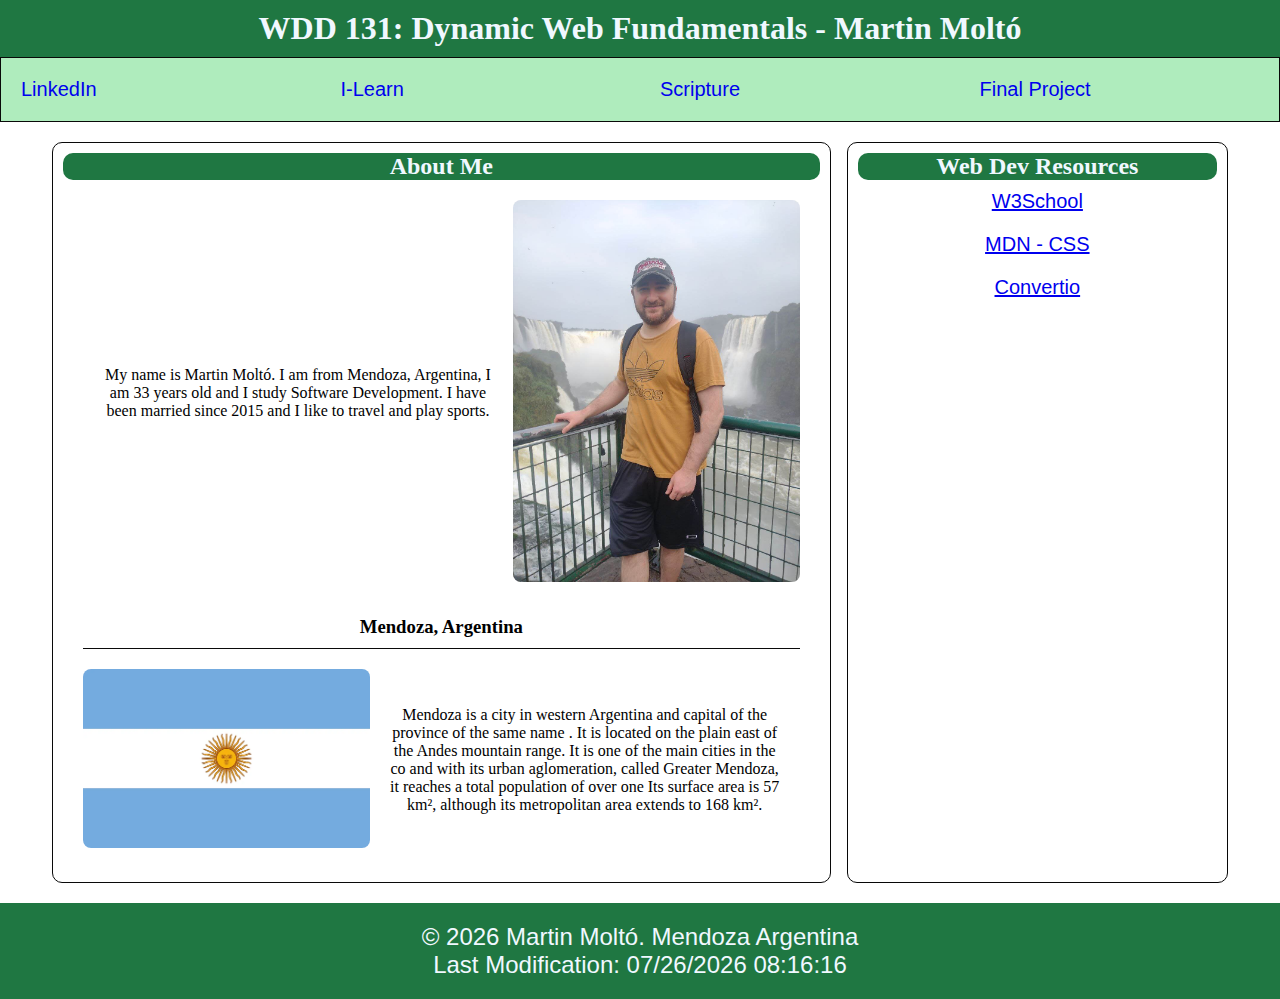
<file: index.html>
<!DOCTYPE html>
<html lang="en">
<head>
    <meta charset="UTF-8">
    <meta name="viewport" content="width=device-width, initial-scale=1.0">
    <title>WDD 131 Dynamic Web Fundamentals - Martin Moltó</title>
    <meta name="description" content="WDD 131 - Dynamic Web Fundamentals - Martin Moltó - Home page Activity.">
    <meta name="author" content="[Martin Moltó]">
    <link rel="stylesheet" href="styles/base.css">
    <script defer src="scripts/getdates.js"></script>
</head>
<body>
    <header>
        <h1>WDD 131: Dynamic Web Fundamentals - Martin Moltó</h1>
        <nav>
            <ul>
                <li><a href="https://www.linkedin.com/in/martin-molt%C3%B3/" title="LinkedIn">LinkedIn</a></li>
                <li><a href="https://byui.instructure.com/" title="I-Learn">I-Learn</a></li>
                <li><a href="https://www.churchofjesuschrist.org/study/scriptures/bofm/omni/1?lang=spa&id=p26#p26" title="Scripture">Scripture</a></li>
                <li><a href="#" title="Final Project">Final Project</a></li>
            </ul>
        </nav>
    </header>
    <main>
        <section class="card">
            <h2> About Me</h2>
              <div class="container">
               <div class="bloque">
                 <div class="text">
                  <p>My name is Martin Moltó. I am from Mendoza, Argentina, I am 33 years old and I study Software Development. 
                    I have been married since 2015 and I like to travel and play sports.</p>
                 </div>
                 <div class="imagen">
                  <img  src="images/martinmolto.jpg" alt="About Me">
                 </div>
               </div>
              <h3> Mendoza, Argentina</h3>
               <div class="bloque">
                <div class="imagen">
               <img src="images/arg-flag.webp" alt="Argentina-Flag">
                </div>
                <div class="text">
                 <p>Mendoza is a city in western Argentina and capital of the province of the same name . 
                    It is located on the plain east of the Andes mountain range. It is one of the main cities in the co
                    and with its urban aglomeration, called Greater Mendoza, it reaches a total population of over one 
                    Its surface area is 57 km², although its metropolitan area extends to 168 km².</p>
                </div>
               </div>
              </div>
          </section>
          
        <section class="card2">
            <h2>Web Dev Resources</h2>
            <ul>
                <li><a href="https://www.w3schools.com/" title="W3School">W3School</a></li>
                <li><a href="https://developer.mozilla.org/en-US/docs/Web/CSS" title="MDN">MDN - CSS</a></li>
                <li><a href="https://convertio.co/" title="convertio">Convertio</a></li>
            </ul>

        </section>
    </main>
    <footer>
        <p>&copy; <span id="currentyear"></span> Martin Moltó. Mendoza Argentina</p>
        <p>Last Modification: <span id="lastModified"></span></p>
    </footer>

</body>
</html>
</file>
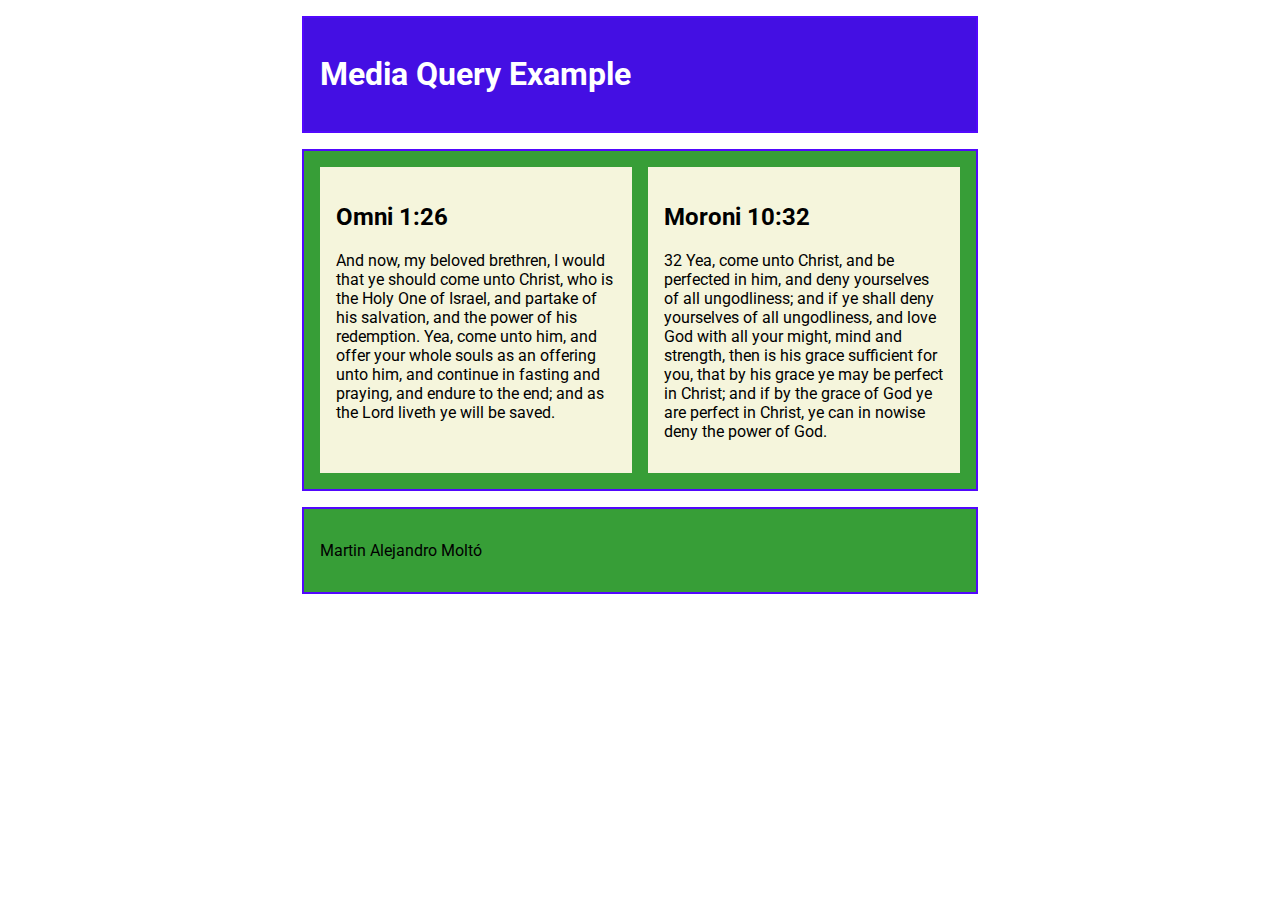
<file: week02/media-query.html>
<!DOCTYPE html>
<html lang="en">
<head>
    <meta charset="UTF-8">
    <meta name="viewport" content="width=device-width, initial-scale=1.0">
    <title>WDD 131 - Media Query Example</title>
    <meta name="description" content="Media query learning activity example page.">
    <meta name="author" content="[Martin Moltó]">
    <link rel="preconnect" href="https://fonts.googleapis.com">
    <link rel="preconnect" href="https://fonts.gstatic.com" crossorigin>
    <link href="https://fonts.googleapis.com/css2?family=Roboto&display=swap" rel="stylesheet">
    <link rel="stylesheet" href="styles/media-query.css">
    <link rel="stylesheet" href="styles/media-query-large.css">
</head>
<body>
    <header>
        <h1>Media Query Example</h1>
    </header>
    <main>
        <section>
            <h2>Omni 1:26</h2>
            <p>And now, my beloved brethren, I would that ye should come unto Christ, who is the Holy One of Israel,
                 and partake of his salvation, and the power of his redemption. Yea, come unto him, and offer your whole souls as 
                 an offering unto him, and continue in fasting and praying, and endure to the end; and as the Lord liveth ye will be saved.</p>
        </section>
        <section>
            <h2>Moroni 10:32</h2>
            <p>32 Yea, come unto Christ, and be perfected in him, and deny yourselves of all ungodliness; and if ye shall
                 deny yourselves of all ungodliness, and love God with all your might, mind and strength, then is his grace
                  sufficient for you, that by his grace ye may be perfect in Christ; and if by the grace of God ye are perfect
                   in Christ, ye can in nowise deny the power of God.
                </p>
        </section>
    </main>
    <footer>
        <p>Martin Alejandro Moltó</p>
    </footer>
    
</body>
</html>
</file>
<file: styles/base.css>
* {
    margin: 0; 
    padding: 0;
    box-sizing: border-box;
}

h1{
    background-color: #1f7742;
    text-align: center;
    color: aliceblue;
    padding: 10px;
    
}

nav ul {
    display: flex;
    justify-content: center;
    list-style-type: none;
    font-family: "Kanit", sans-serif;
    font-weight: 400;
    font-style: normal;
    font-size: 20px;
    border: 1px solid #090909;
}

nav ul li {
    flex: 1 1 100%;
    padding: 20px;
    background-color: #afecbd;
}

nav a {
    text-decoration: none;
}

nav a:hover {
	text-decoration-line: underline;
    color:#3d4cea;
}
.active {
    color:#111212;
}
main {
    display: grid;
    grid-template-columns: 1fr 1fr 1fr;
    grid-gap: 1rem;
    width: 95%;
    padding: 20px;
    margin: 0 auto;
}
h2 {
    position: static;
    text-align: center;
    width: 100%;
    background-color: #1f7742;
    color: aliceblue;
    border-radius: 10px;

}
h3 {
    text-align: center;
    border-bottom: 1px solid #0a0a0a;
    padding: 10px;
    grid-row:2;
    
}

.card {
    width: 100%;
    grid-column: 1/3;
    padding: 10px;
    border: 1px solid #090909;
    border-radius: 10px;

}
.container {
    width: 100%;
    padding: 20px;
    display: flex;
    flex-direction: column;
    gap: 20px;
}
.bloque {
    display: flex;
    justify-content: space-between; 
    align-items: center; 
}
  
.text {
    flex: 1; 
    padding: 20px;
    font-size: 1.2rem;
}
  
.imagen {
    flex: 1; 
    max-width: 40%; 
}
  
.imagen img {
    width: 100%;
    height: auto;
    border-radius: 8px;
}
  
.text p {
    text-align: center;
    font-size: 1rem;
}  
.card2 {
    width: 100%;
    grid-column: 3/4;
    padding: 10px;
    border: 1px solid #070707;
    border-radius: 10px;
    
}
.card2 ul li  {

    padding: 10px;
    text-align: center;
    list-style-type: none;
}
.card2 ul {
    font-family: "Kanit", sans-serif;
    font-weight: 400;
    font-style: normal;
    font-size: 20px;
}
footer{
    background-color: #1f7742;
    color: aliceblue;
    text-align: center;
    padding: 20px;
    font-family: "Kanit", sans-serif;
    font-size: 1.5rem;
}
</file>
<file: week02/styles/media-query.css>
body{
    font-family: "roboto", sans-serif;
}
header, main, footer{
    max-width: 640px;
    margin: 1rem auto;
    border: 2px solid rgb(82, 8, 253);
    padding: 1rem;
    background-color: rgb(55, 158, 55);
}
main{
    display: grid;
    grid-template-columns: 1fr;
    grid-gap: 1rem;
}
section{
    padding: 1rem;
    background-color: beige;
}
</file>
<file: week02/styles/media-query-large.css>
@media screen and (min-width: 500px){
 header{
    background-color: rgb(68, 15, 227);
    color: white;
 }
 main{
    display: grid;
    grid-template-columns: 1fr 1fr;
 }
}
</file>
